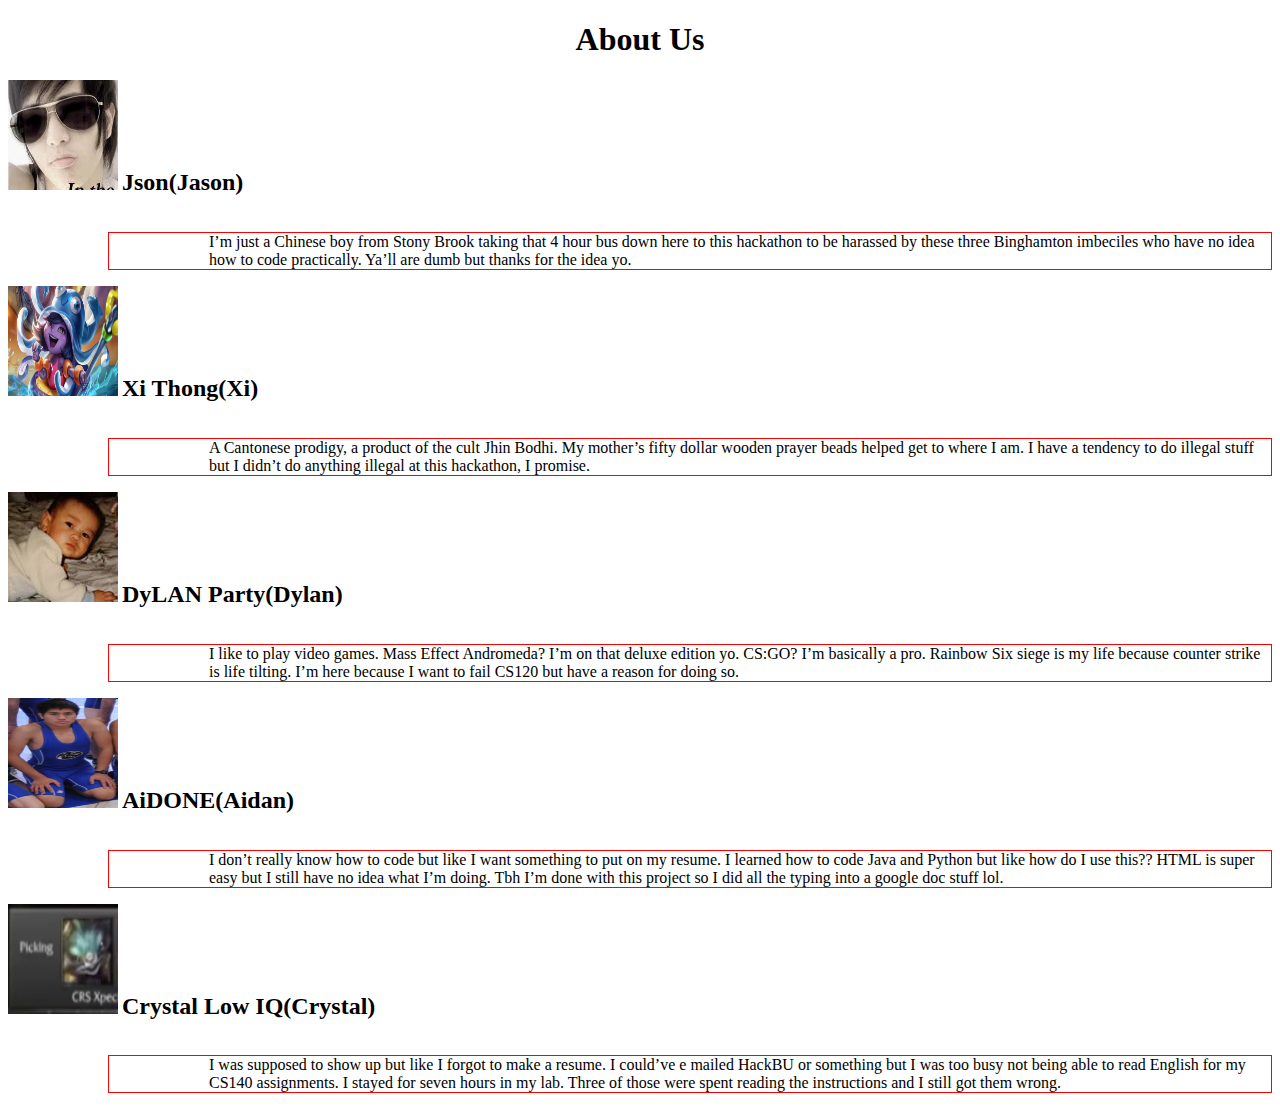
<file: about.html>
<!DOCTYPE html>
<html lang="en">

<head>
	<meta http-equiv="X-UA-Compatible" content="IE=edge">
	<meta charset="utf-8">
	<meta name="viewport" content="width=device-width, initial-scale=1.0">
	<title>About Us</title>
	<meta name="description" content="Mating sites for dogs.">

	<link rel="stylesheet" href="about.css">

	
</head>

<body>

<h1>About Us</h1>

<img src= "json2.jpg" width="110px" height="110px" >
<h2>Json(Jason)</h2>
<p>I’m just a Chinese boy from Stony Brook taking that 4 hour bus down here to this hackathon to be harassed by these three Binghamton imbeciles who have no idea how to code practically. Ya’ll are dumb but thanks for the idea yo.</p>

<img src= "lulu.jpg" width="110px" height="110px" >
<h2>Xi Thong(Xi)</h2>
<p>A Cantonese prodigy, a product of the cult Jhin Bodhi. My mother’s fifty dollar wooden prayer beads helped get to where I am. I have a tendency to do illegal stuff but I didn’t do anything illegal at this hackathon, I promise.</p>
    
<img src="dylan.jpg"> 
<h2>DyLAN Party(Dylan)</h2>
<p>I like to play video games. Mass Effect Andromeda? I’m on that deluxe edition yo. CS:GO? I’m basically a pro. Rainbow Six siege is my life because counter strike is life tilting. I’m here because I want to fail CS120 but have a reason for doing so.</p>
    
<img src="aidan.png" width="110px" height="110px">

<h2>AiDONE(Aidan)</h2>
<p>I don’t really know how to code but like I want something to put on my resume. I learned how to code Java and Python but like how do I use this?? HTML is super easy but I still have no idea what I’m doing. Tbh I’m done with this project so I did all the typing into a google doc stuff lol.</p>

<img src="cat.png" width="110px" height="110px">
<h2>Crystal Low IQ(Crystal)</h2>
<p>I was supposed to show up but like I forgot to make a resume. I could’ve e mailed HackBU or something but I was too busy not being able to read English for my CS140 assignments. I stayed for seven hours in my lab. Three of those were spent reading the instructions and I still got them wrong.</p>

</body>
</html>
</file>
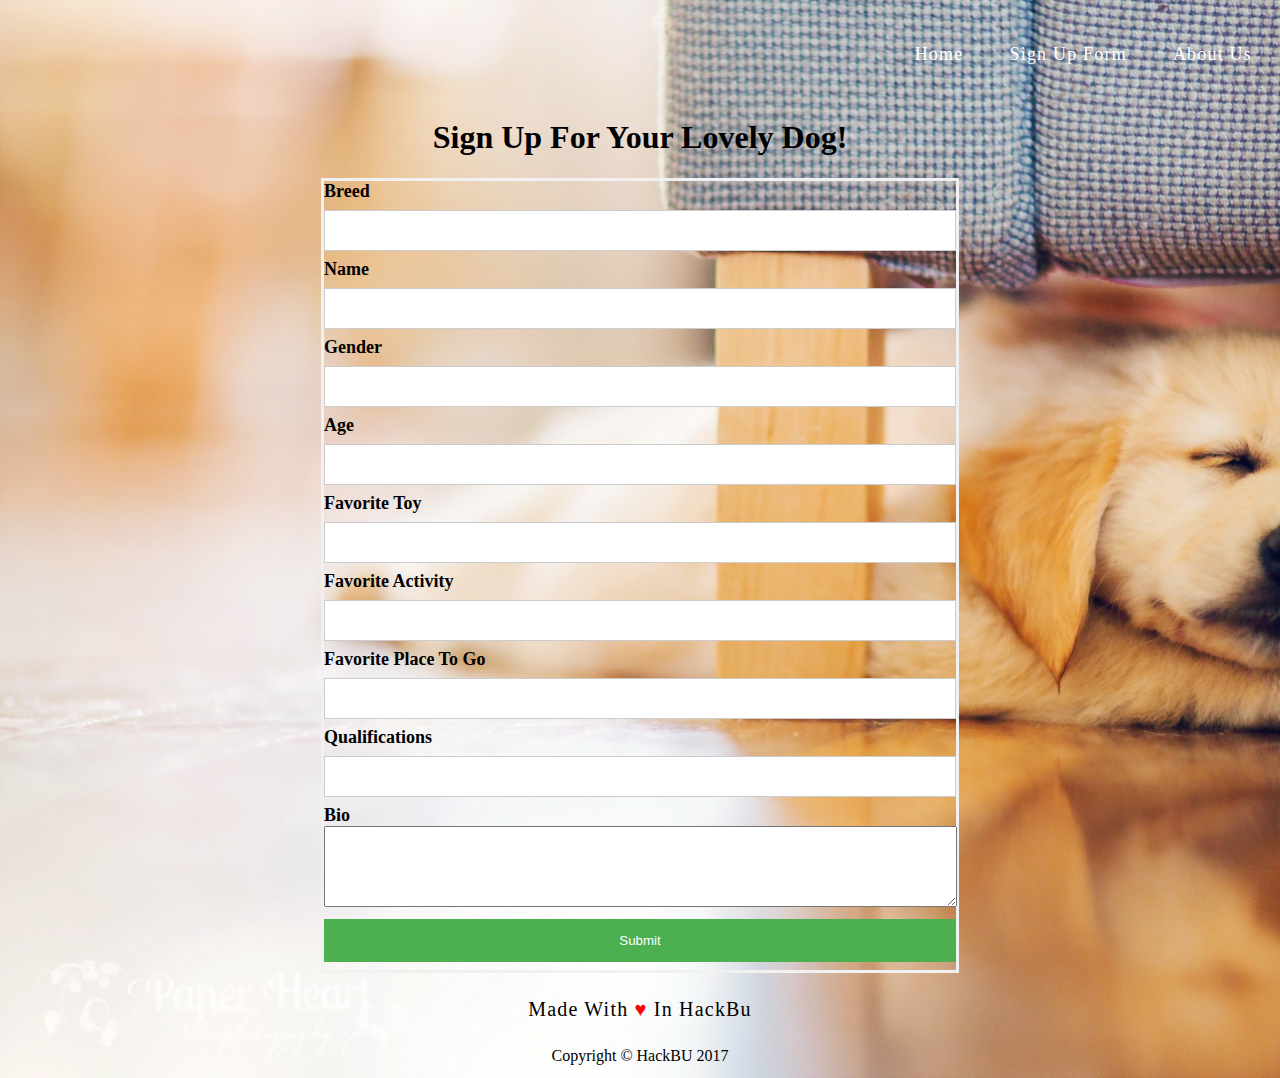
<file: form.html>
<!DOCTYPE html>
<html lang="en">

<head>
	<meta charset="utf-8">
	<meta name="viewport" content="width=device-width, initial-scale=1.0">
	<title>form</title>
	<link rel="stylesheet" href="form.css">
</head>

<body>
	<nav class="site-nav">
			<div class="links">
				<a href="index.html" class="page-link">Home</a>
				<a href="form.html" class="page-link">Sign Up Form</a>
				<a href="about.html" class="page-link">About Us</a>
			</div>
	</nav>
	<div style="clear: both;"></div>
	<h1>Sign Up For Your Lovely Dog!</h1>
	<form>
		<div class="container">
			<label><strong>Breed</strong></label>
			<br>
			<input type="text" name="breed">
			<br>

			<label><strong>Name</strong></label>
			<br>
			<input type="text" name="name">
			<br>

			<label><strong>Gender</strong></label>
			<br>
			<input type="text" name="gender">
			<br>

			<label><strong>Age</strong></label>
			<br>
			<input type="text" name="age">
			<br>

			<label><strong>Favorite Toy</strong></label>
			<br>
			<input type="text" name="favtoy">
			<br>
			<label><strong>Favorite Activity</strong></label>
			<br>
			<input type="text" name="favactivity">
			<br>
			<label><strong>Favorite Place To Go</strong>
			</label>
			<br>

			<input type="text" name="favplace">
			<br>
			<label><strong>Qualifications</strong></label>
			<br>

			<input type="text" name="qualif">
			<br>
			<label><strong>Bio</strong></label>
			<br>
			<textarea rows="5" cols="50"></textarea>
			<br>
			<button type="button">Submit</button>
		</div>

	</form>


	<footer class="site-footer">
		<p class="footer_ending">Made With <span>&hearts;</span> In HackBu</p>
		<p>Copyright © HackBU 2017</p>
	</footer>


</body>

</html>
</file>
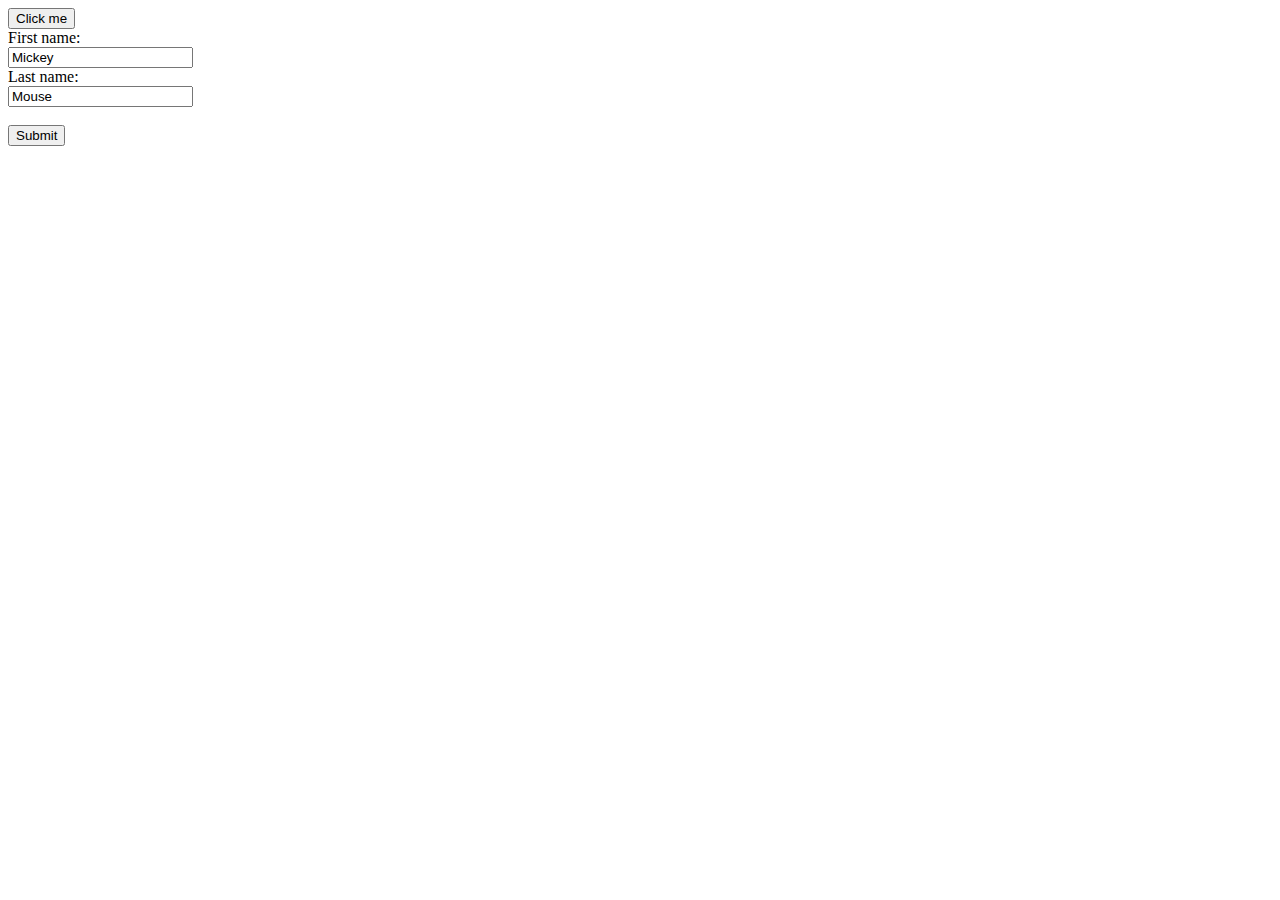
<file: test.html>
<html>
	<head>
		<script src="taffydb-master/taffy-min.js"></script>
		<script>

		var cities = TAFFY([{name:"New York",state:"WA"},{name:"Las Vegas",state:"NV"},{name:"Boston",state:"MA"}]);
	
		cities.insert({name:"Portland",state:"OR"});
		
		
		</script>
	</head>
	<body>
	<button onclick="myFunction()">Click me</button>
		
	<form action="/action_page.php">
	  First name:<br>
	  <input type="text" name="firstname" value="Mickey">
	  <br>
	  Last name:<br>
	  <input type="text" name="lastname" value="Mouse">
	  <br><br>
	  <input type="submit" value="Submit">
	</form> 	
		
	<script>
		function myFunction() {
			document.write(cities().stringify());
		}
	</script>
	
	<script>
			
		
	</script>
	</body>
				
</html>
</file>
<file: about.css>
h1{
     text-align: center;
}

h2{
    display: inline-block;
}
img {
    display:inline-block; 
}
p{
    border: 1px solid red;
    padding-left: 100px;
    margin-left: 100px;
    display: inline-block;
    vertical-align: top;
}
</file>
<file: form.css>
body {
	background-image: url(assets/p4.jpg);
	background-size: cover;
		
}

.site-nav {
	font-size: 24px;
	float: right;
	line-height: 88px;
}

.site-nav .page-link {
	text-decoration: none;
	font-family: helvectica;
	margin: 20px;
	font-size: 18px;
	color: #fff;
	letter-spacing: 1.2px;
}

form {
	border: 3px solid #f1f1f1;
	max-width: 50%;
	margin: auto;
}

h1 {
	text-align: center;
	font-family: cursive;
	color: #000;
}

label {
	font-size: 18px;
}

textarea {
	width: 99.2%;
}


input {
	width: 100%;
    padding: 12px 20px;
    margin: 8px 0;
    display: inline-block;
    border: 1px solid #ccc;
    box-sizing: border-box;
}
button {
    background-color: #4CAF50;
    color: white;
    padding: 14px 20px;
    margin: 8px 0;
    border: none;
    cursor: pointer;
    width: 100%;
}


.footer_ending {
	margin-top: 20px;
	font-size: 20px;
	text-align: center;
	letter-spacing: 1.2px;
}
.footer_ending span {
	color: red;
}
.site-footer p {
	margin-bottom: 0;
	padding: 5px;
	color: #000;
	text-align: center;
}
</file>
